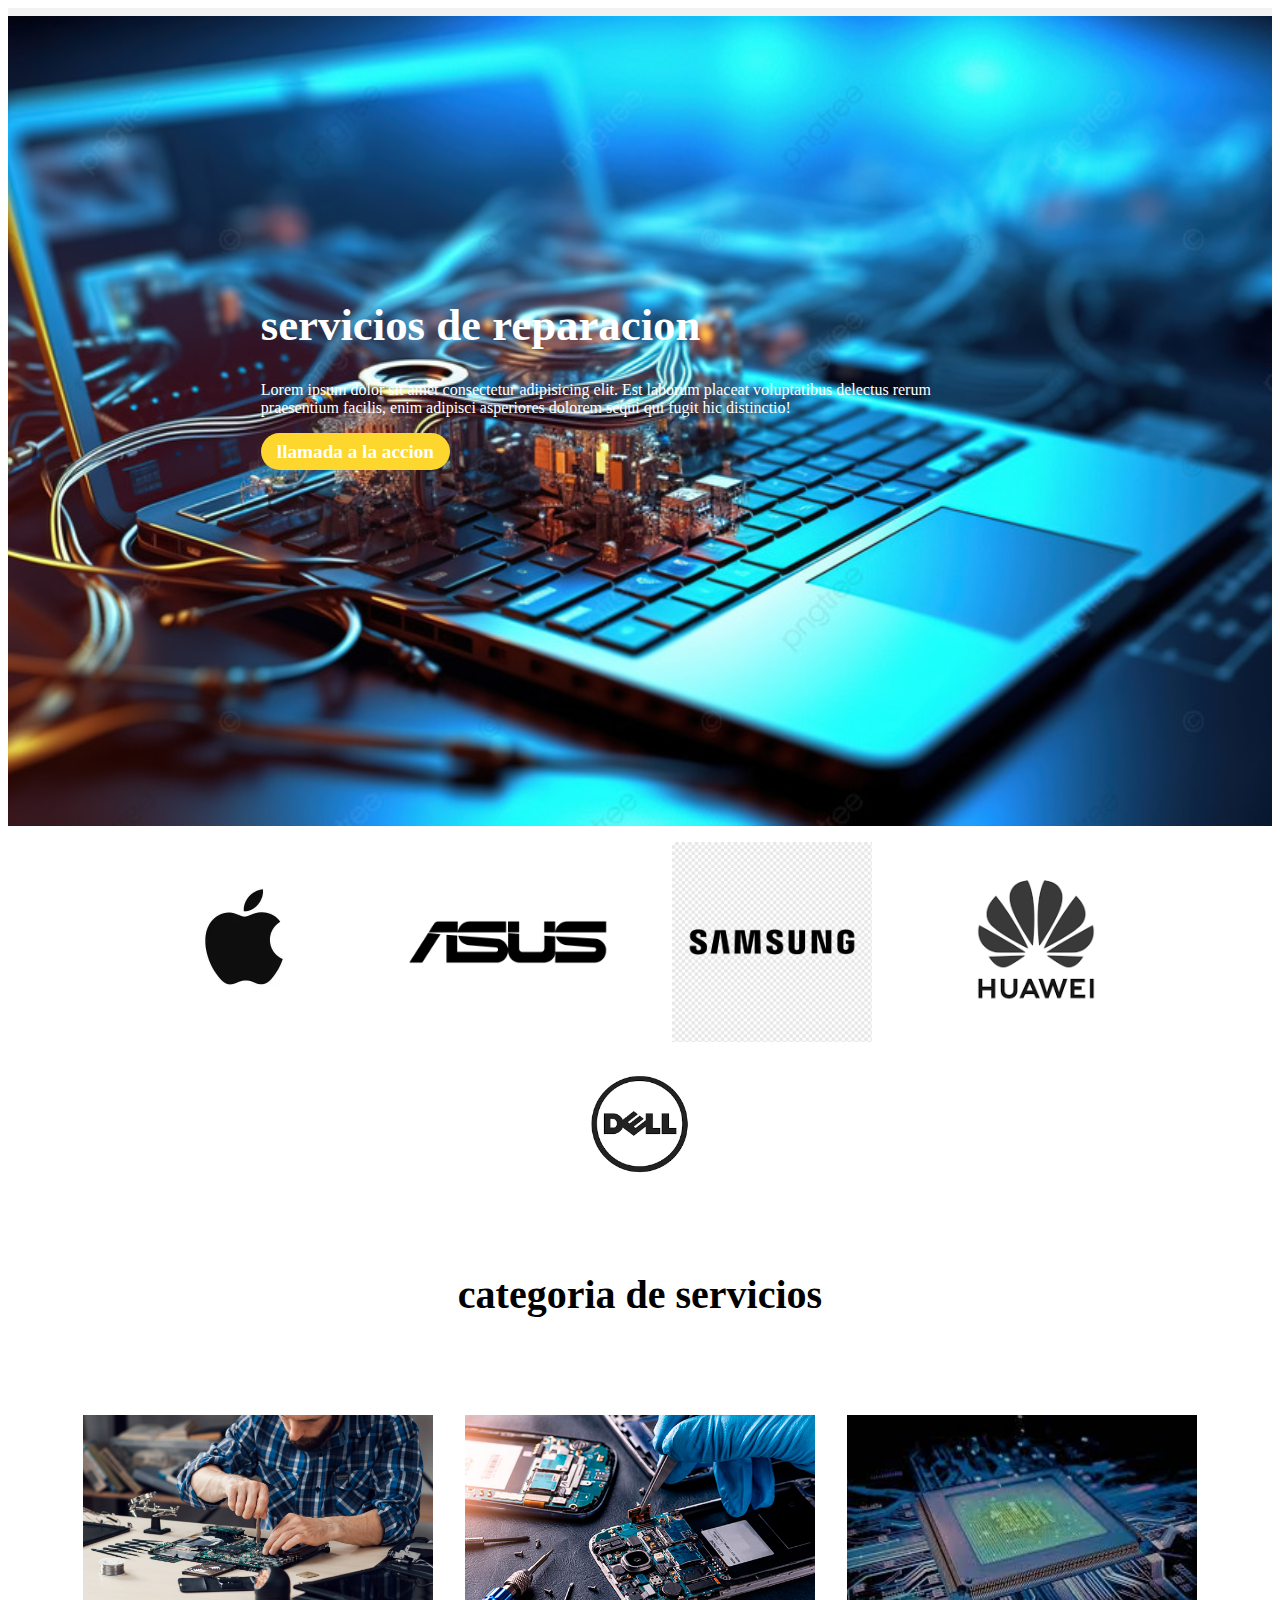
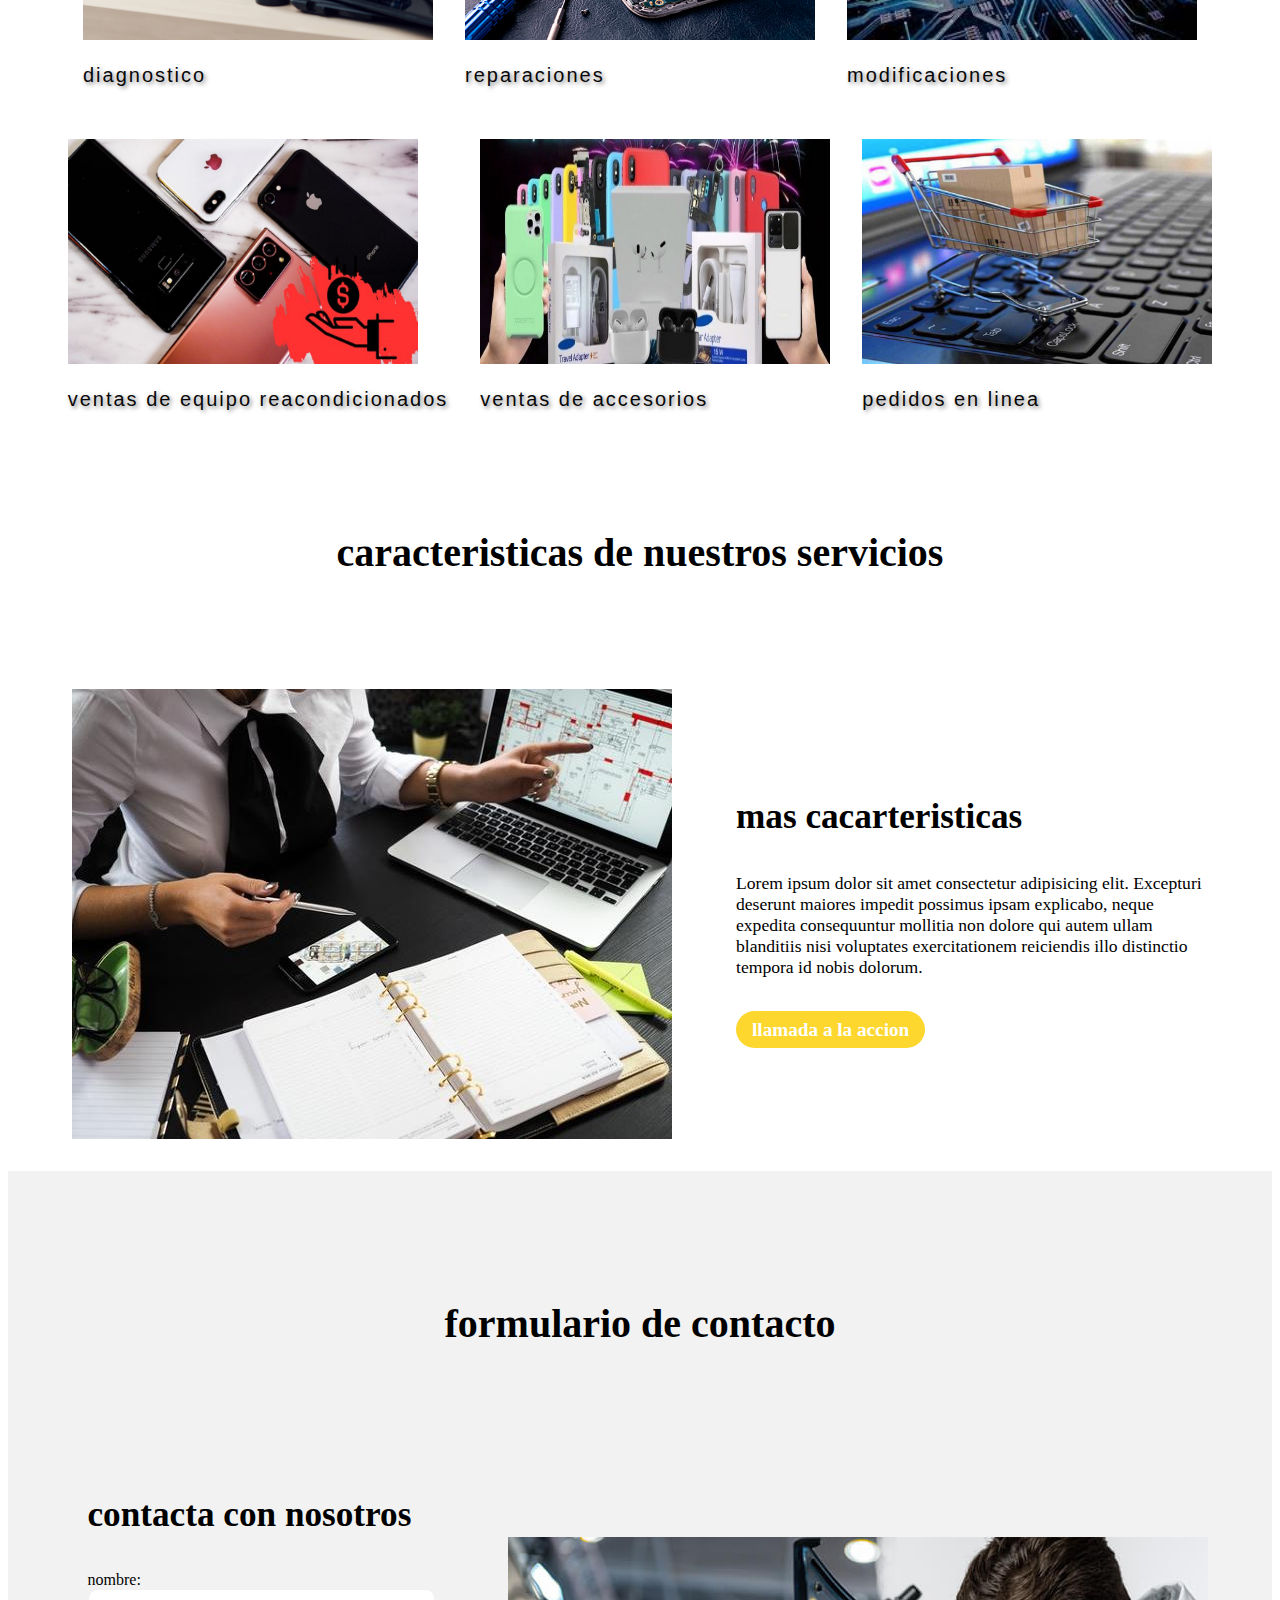
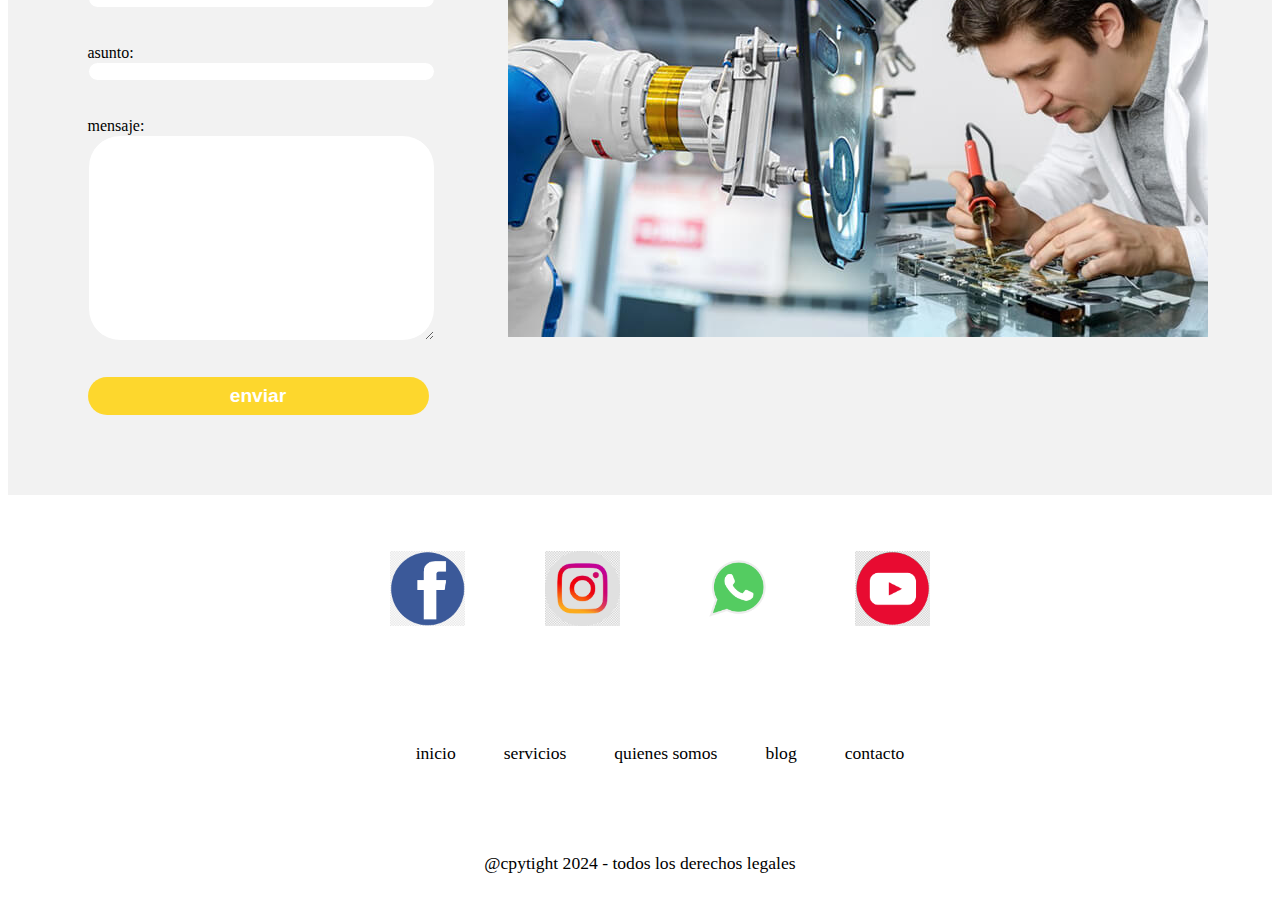
<file: index.html>
<!DOCTYPE html>
<html lang="en">
<head>
    <meta charset="UTF-8">
    <meta name="viewport" content="width=device-width, initial-scale=1.0">
    <title>Document</title>
    <link rel="stylesheet" href="style.css">
</head>
<body>
    <header class="header-landing">
        <div class="wrap-logo">
            <imagen src="./afondo de uinicio.jpg" alt=""
             class="logo-haeader">
        
        </div>
    </header>

    <section class="hero-section">
        <div class="wrap-hero-section">
            <h1>servicios de reparacion</h1>
      </p>Lorem ipsum dolor sit amet consectetur adipisicing elit. 
Est laborum placeat voluptatibus delectus rerum praesentium facilis,
 enim adipisci asperiores dolorem sequi qui fugit hic distinctio!
 <div class="wrap-cta">
    <a href="/" class="cta-a">llamada a la accion</a>
 </div>
       </div>
    </section>
<section class="section logo-section">
    <div class="wrap-logo-section">
        <img src="./aple.webp" alt="" class="logo-brand">
        <img src="./asus.png" alt="" class="logo-brand">
        <img src="./samsung.png" alt="" class="logo-brand">
        <img src="./huawei.png" alt="" class="logo-brand">
        <img src="./dell.png" alt="" class="logo-brand">
        
    </div>
</section>
<section class="servicio-section">
    <div class="wrap-title-section">
        <h2>categoria de servicios</h2>
    </div>
    <div class="wrap-servicios-section">
        <a href="" class="item-servicios-section">
            <img src="./diagnostico.jpg" alt=""> 
            </img>
            <p>diagnostico</p>
        </a>
        <a href="" class="item-servicios-section">
            <img src="./reparaciones.jpg" alt="">
            </img>
            <p>reparaciones</p>
        </a>
        <a href="" class="item-servicios-section">
            <img src="./modificaciones.jpeg" alt="">
            </img>
            <p>modificaciones</p>
        </a>
    
        <a href="" class="item-servicios-section">
            <img src="./reacondicionados.png" alt="">
            </img>
            <p>ventas de equipo reacondicionados</p>
        </a>    
        <a href="" class="item-servicios-section">
            <img src="./acesorios.jpeg" alt="">
            </img>
            <p>ventas de accesorios</p>
        </a>    
        <a href="" class="item-servicios-section">
            <img src="./compras-online.jpg" alt="">
            </img>
            <p>pedidos en linea</p>
        </a>    

    </div>
</section>

<section class="section two-column-section">

    <div class="wrap-title-section">
        <h2>caracteristicas de nuestros servicios</h2>
    </div>

        <div class="wrap-two-column">
            <div class="wrap-img-two-column">
              <img src="./two column.jpg" alt="">
            </div>
            <div class="wrap-img-two-column">
                <div class="wrap-text-column">
                    <h3>mas cacarteristicas</h3>
                    <p>Lorem ipsum dolor sit amet consectetur adipisicing elit. 
                        Excepturi deserunt maiores impedit possimus ipsam explicabo, neque expedita consequuntur 
                        mollitia non dolore qui autem
                         ullam blanditiis nisi voluptates exercitationem reiciendis illo
                          distinctio tempora id nobis dolorum.</p>
                          <div class="wrap-cta">
                            <a href="/" class="cta-a">llamada a la accion</a>
                         </div>
                </div>
                
            </div>

          </div>
</section>

<section class="section
two-column-section">
</section>

<section class ="section
two-column-section form" >

    <div class="wrap-title-section">
        <h2>formulario de contacto</h2>
    </div>

        <div class="wrap-two-column">

            <div class="wrap-img_two-column">

                
                <div class="wrap-text-column">
                    <h3>contacta con nosotros</h3>

                    <form action="procesar formulario.php"
                    method="post" class="form">
                    <label for="nombre">nombre: </label>
                    <input type="text" name="nombre" id="nombre"
                    required="">
                    <br><br>
                    <label for="asunto">asunto: </label>
                    <input type="text" name="asunto" id="asunto"
                    required="">
                    <br><br>
                    <label for="mensaje"> mensaje: </label>
                    <br>
                    <textarea name="mensaje" id="mensaje" rows="4"
                    cols="40" required=""></textarea>
                    <br><br>

                    <input type="submit" value="enviar"
                    class="cta-a">
                </form>

                </div> 
            </div>
           <div class="wrap-img_two-column">
            <img src="./disenador trabajando.jpg" alt="">
           </div>
        </div>
    </section>

<foooter class="footer-section">
    <div class="wrap-menu-footer-section">
        <div class="wrap-social-logos">
            <ul>
                <li>
                    <a href="">
                    <img src="./facebook.png" alt="" class="social-logo">
                </a>
            </li>
                <li>
                    <a href="">
                    <img src="./instagram.png" alt="" class="social-logo">
                </a>
            </li>
                <li>
                    <a href="">
                    <img src="./wasthsapp.png" alt="" class="social-logo">
                </a>
            </li>
                <li>
                    <a href="">
                    <img src="./youtube.png" alt="" class="social-logo">
                </a>
            </li>
            </ul>
        </div>

        <div class="menu-footer-section">
            <div class="wrap-menu-footer-section">
                <ul>
                    <li><a href=""></a>inicio</li>
                    <li><a href=""></a>servicios</li>
                    <li><a href=""></a>quienes somos</li>
                    <li><a href=""></a>blog</li>
                    <li><a href=""></a>contacto</li>
                </ul>
            </div>
        </div>
    </div>
    <div class="menu-footer-section">
        <div class="footer-creds">
            <p>@cpytight 2024 - todos los derechos legales</p>
        </div>
    </div>
</foooter>

</body>
</html>
</file>
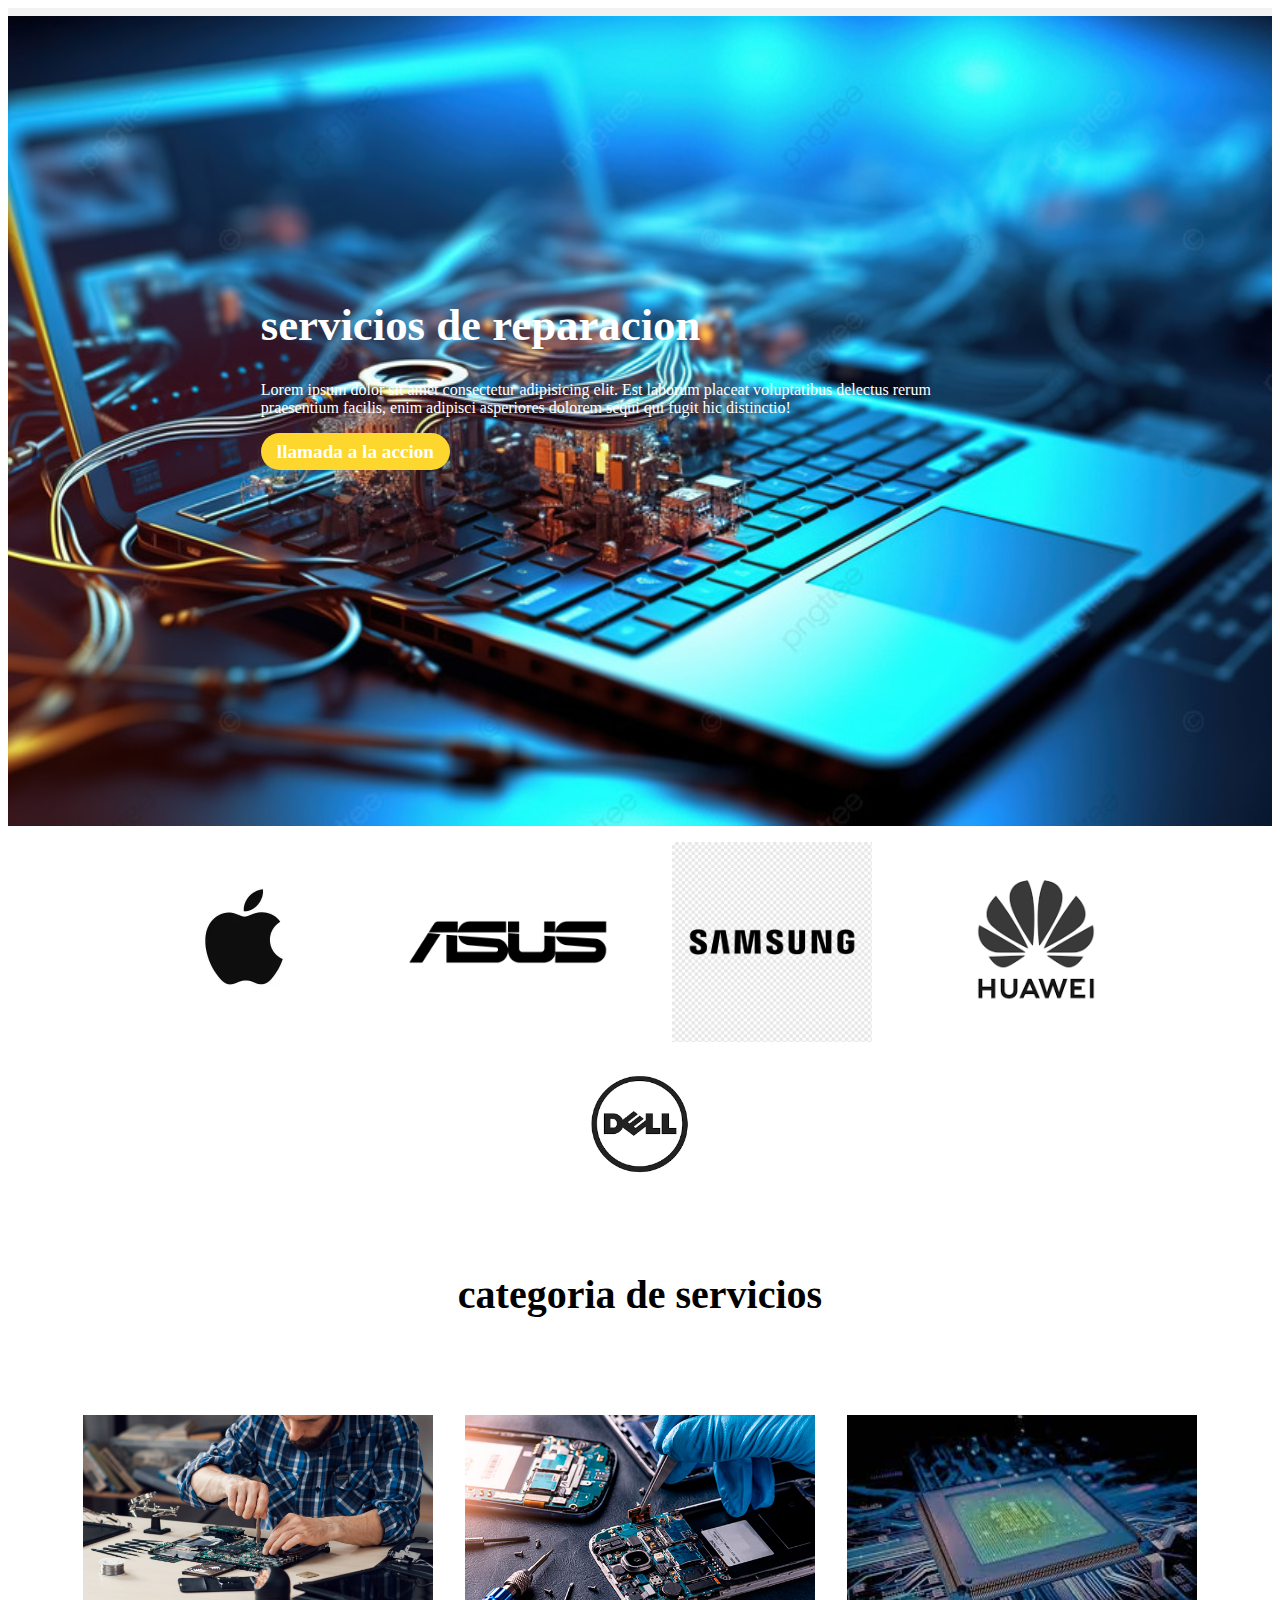
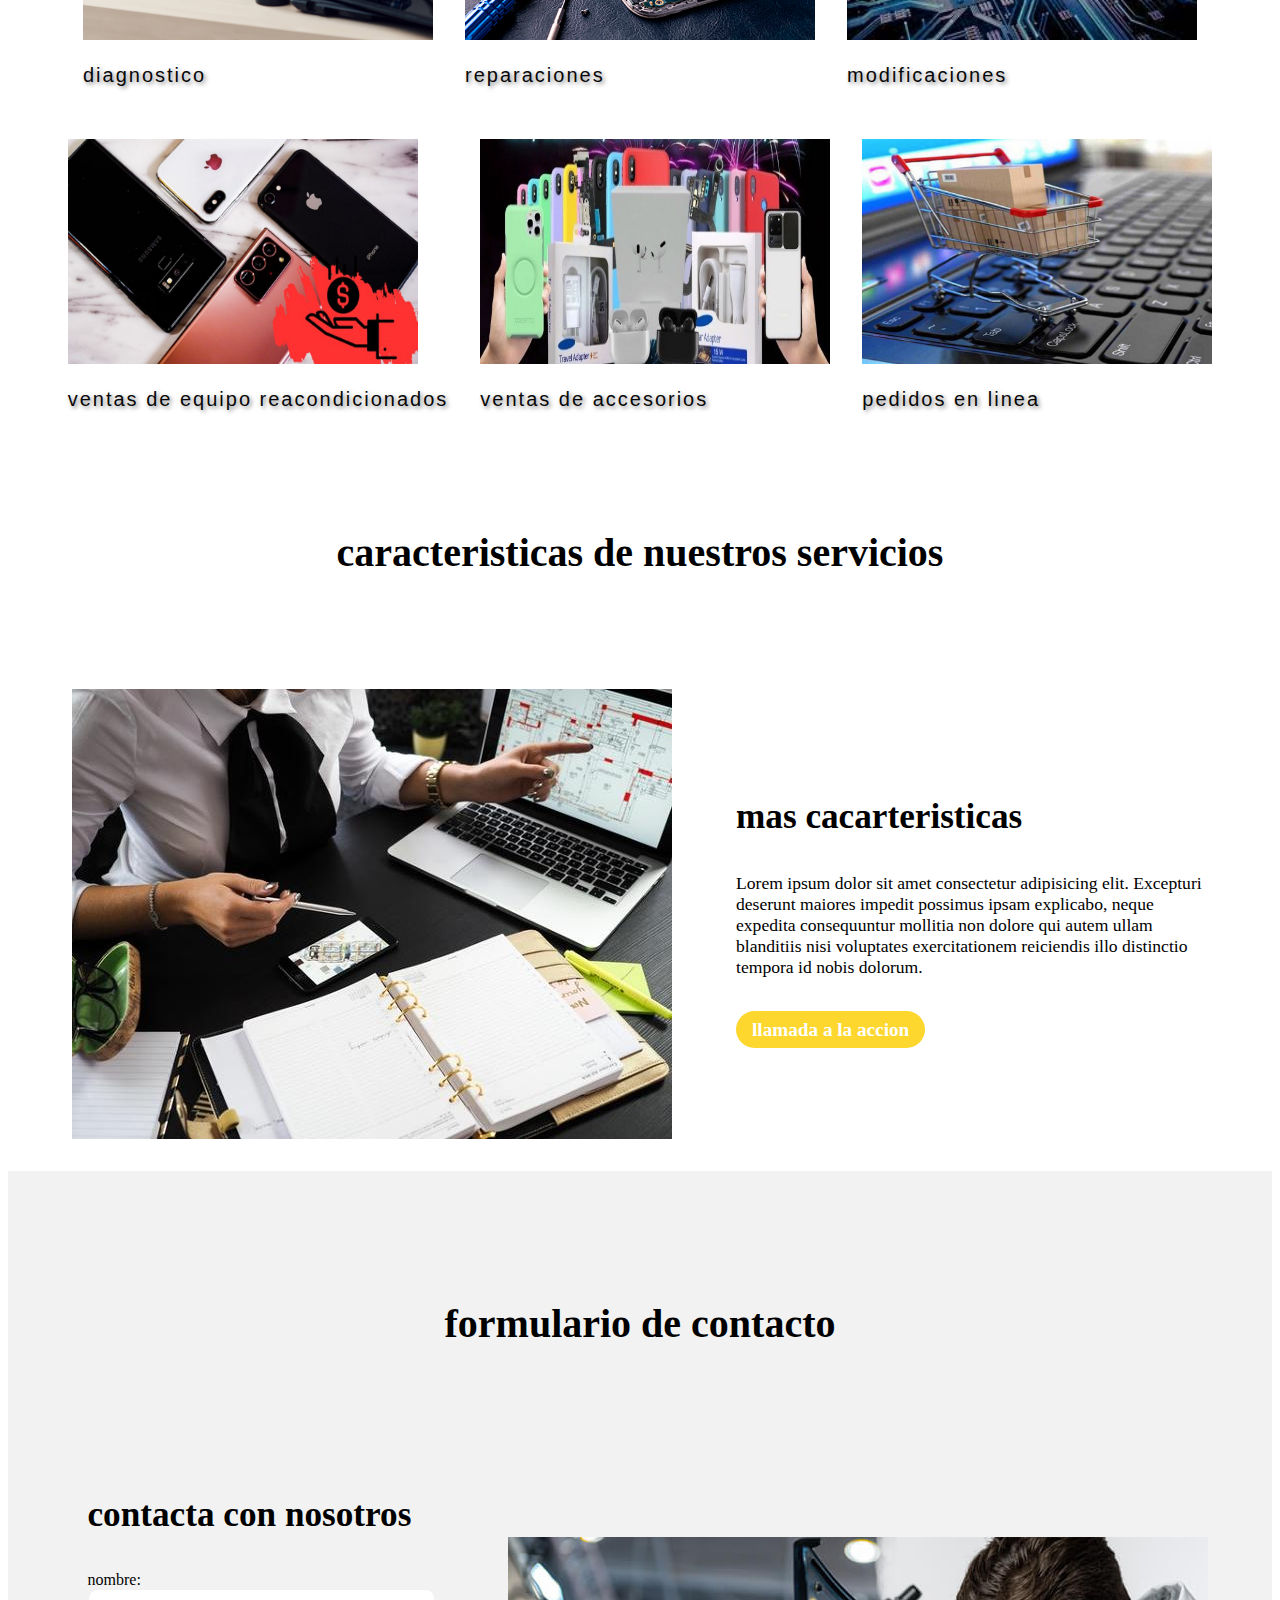
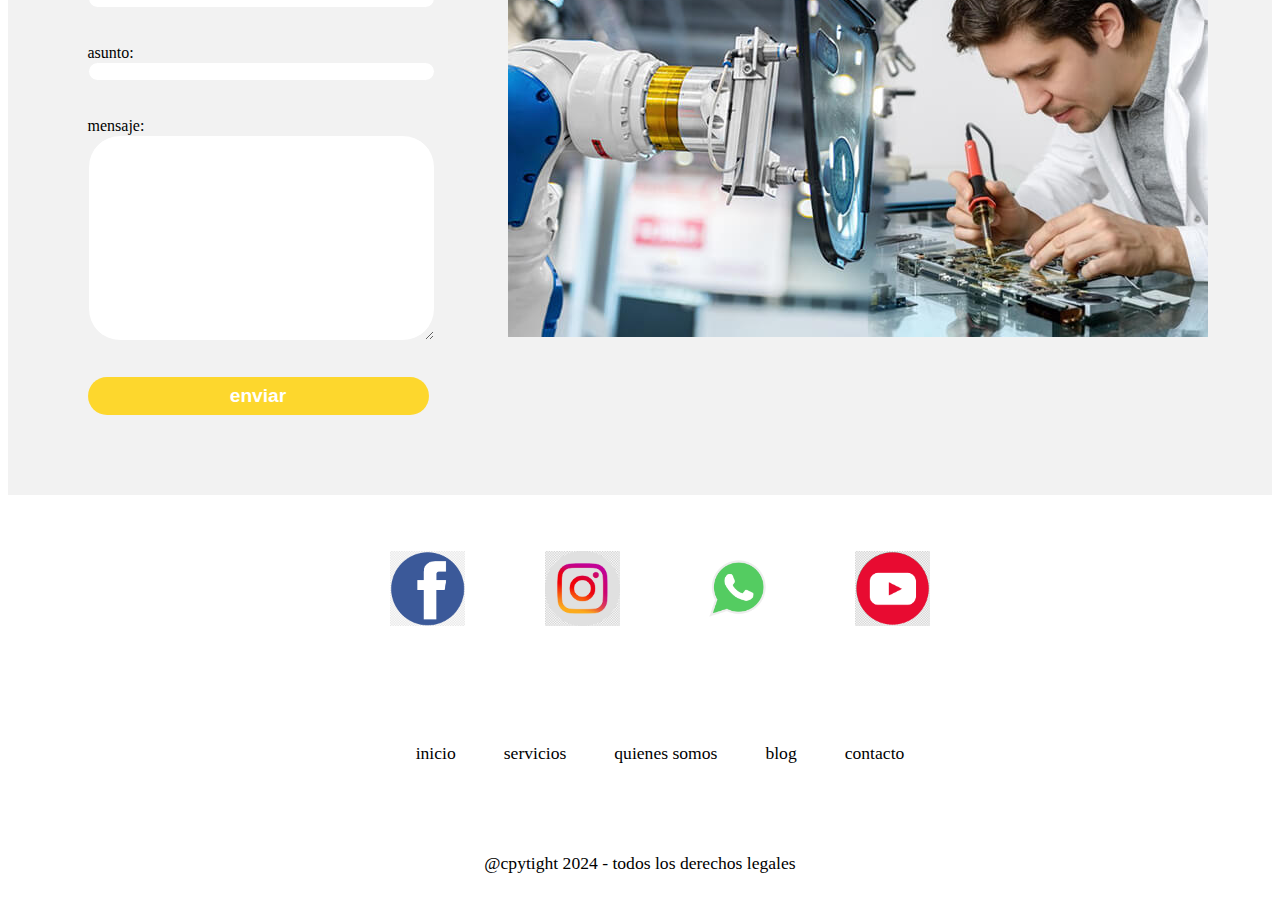
<file: prueba2.html>
<!DOCTYPE html>
<html lang="en">
<head>
    <meta charset="UTF-8">
    <meta name="viewport" content="width=device-width, initial-scale=1.0">
    <title>Document</title>
    <link rel="stylesheet" href="style.css">
</head>
<body>
    <header class="header-landing">
        <div class="wrap-logo">
            <imagen src="./afondo de uinicio.jpg" alt=""
             class="logo-haeader">
        
        </div>
    </header>

    <section class="hero-section">
        <div class="wrap-hero-section">
            <h1>servicios de reparacion</h1>
      </p>Lorem ipsum dolor sit amet consectetur adipisicing elit. 
Est laborum placeat voluptatibus delectus rerum praesentium facilis,
 enim adipisci asperiores dolorem sequi qui fugit hic distinctio!
 <div class="wrap-cta">
    <a href="/" class="cta-a">llamada a la accion</a>
 </div>
       </div>
    </section>
<section class="section logo-section">
    <div class="wrap-logo-section">
        <img src="./aple.webp" alt="" class="logo-brand">
        <img src="./asus.png" alt="" class="logo-brand">
        <img src="./samsung.png" alt="" class="logo-brand">
        <img src="./huawei.png" alt="" class="logo-brand">
        <img src="./dell.png" alt="" class="logo-brand">
        
    </div>
</section>
<section class="servicio-section">
    <div class="wrap-title-section">
        <h2>categoria de servicios</h2>
    </div>
    <div class="wrap-servicios-section">
        <a href="" class="item-servicios-section">
            <img src="./diagnostico.jpg" alt=""> 
            </img>
            <p>diagnostico</p>
        </a>
        <a href="" class="item-servicios-section">
            <img src="./reparaciones.jpg" alt="">
            </img>
            <p>reparaciones</p>
        </a>
        <a href="" class="item-servicios-section">
            <img src="./modificaciones.jpeg" alt="">
            </img>
            <p>modificaciones</p>
        </a>
    
        <a href="" class="item-servicios-section">
            <img src="./reacondicionados.png" alt="">
            </img>
            <p>ventas de equipo reacondicionados</p>
        </a>    
        <a href="" class="item-servicios-section">
            <img src="./acesorios.jpeg" alt="">
            </img>
            <p>ventas de accesorios</p>
        </a>    
        <a href="" class="item-servicios-section">
            <img src="./compras-online.jpg" alt="">
            </img>
            <p>pedidos en linea</p>
        </a>    

    </div>
</section>

<section class="section two-column-section">

    <div class="wrap-title-section">
        <h2>caracteristicas de nuestros servicios</h2>
    </div>

        <div class="wrap-two-column">
            <div class="wrap-img-two-column">
              <img src="./two column.jpg" alt="">
            </div>
            <div class="wrap-img-two-column">
                <div class="wrap-text-column">
                    <h3>mas cacarteristicas</h3>
                    <p>Lorem ipsum dolor sit amet consectetur adipisicing elit. 
                        Excepturi deserunt maiores impedit possimus ipsam explicabo, neque expedita consequuntur 
                        mollitia non dolore qui autem
                         ullam blanditiis nisi voluptates exercitationem reiciendis illo
                          distinctio tempora id nobis dolorum.</p>
                          <div class="wrap-cta">
                            <a href="/" class="cta-a">llamada a la accion</a>
                         </div>
                </div>
                
            </div>

          </div>
</section>

<section class="section
two-column-section">
</section>

<section class ="section
two-column-section form" >

    <div class="wrap-title-section">
        <h2>formulario de contacto</h2>
    </div>

        <div class="wrap-two-column">

            <div class="wrap-img_two-column">

                
                <div class="wrap-text-column">
                    <h3>contacta con nosotros</h3>

                    <form action="procesar formulario.php"
                    method="post" class="form">
                    <label for="nombre">nombre: </label>
                    <input type="text" name="nombre" id="nombre"
                    required="">
                    <br><br>
                    <label for="asunto">asunto: </label>
                    <input type="text" name="asunto" id="asunto"
                    required="">
                    <br><br>
                    <label for="mensaje"> mensaje: </label>
                    <br>
                    <textarea name="mensaje" id="mensaje" rows="4"
                    cols="40" required=""></textarea>
                    <br><br>

                    <input type="submit" value="enviar"
                    class="cta-a">
                </form>

                </div> 
            </div>
           <div class="wrap-img_two-column">
            <img src="./disenador trabajando.jpg" alt="">
           </div>
        </div>
    </section>

<foooter class="footer-section">
    <div class="wrap-menu-footer-section">
        <div class="wrap-social-logos">
            <ul>
                <li>
                    <a href="">
                    <img src="./facebook.png" alt="" class="social-logo">
                </a>
            </li>
                <li>
                    <a href="">
                    <img src="./instagram.png" alt="" class="social-logo">
                </a>
            </li>
                <li>
                    <a href="">
                    <img src="./wasthsapp.png" alt="" class="social-logo">
                </a>
            </li>
                <li>
                    <a href="">
                    <img src="./youtube.png" alt="" class="social-logo">
                </a>
            </li>
            </ul>
        </div>

        <div class="menu-footer-section">
            <div class="wrap-menu-footer-section">
                <ul>
                    <li><a href=""></a>inicio</li>
                    <li><a href=""></a>servicios</li>
                    <li><a href=""></a>quienes somos</li>
                    <li><a href=""></a>blog</li>
                    <li><a href=""></a>contacto</li>
                </ul>
            </div>
        </div>
    </div>
    <div class="menu-footer-section">
        <div class="footer-creds">
            <p>@cpytight 2024 - todos los derechos legales</p>
        </div>
    </div>
</foooter>

</body>
</html>
</file>
<file: style.css>
:root{
    --main-c:#fdd72d;
    --border-r: 2rem;

}
/**estilos generales**/

html*{
    margin: 0;
    padding: 0;
    font-family:'Segoe UI', Tahoma,
     Geneva, Verdana, sans-serif;

}

p{
    font-size: 1.1rem;

}

a{
    text-decoration: none;
}

ul,li{
    list-style: none;
}

.wrap-cta{
    padding: 1.5rem 0;

}

.cta-a{
    color: #fff;
    font-weight: bold;
    font-size:1.2rem;
    background-color: var(--main-c);
    padding: .5rem 1rem;
    border-radius: var(--border-r);

}

h1{
    font-size: 2.8rem;
}
h2{
    font-size: 2.5rem;
}
h3{
    font-size: 2.2rem;
}

/** header **/

.header-landing {
display: flex;
justify-content: center;
background-color: #f2f2f2;
padding: 0.25rem;

}

.logo-header{
max-width: 35px;
height: 100%;
width: 100%;

}

/** hero section**/ 

.hero-section{
    height: 90vh;
    background: url(./afondo\ de\ uinicio.jpg);
    background-position: center;
    background-repeat: no-repeat;
    background-size: cover;
    background-color: rgba(#106, #141,#163, 0.7);
    background-blend-mode: multiply;
    display: felx;
    align-items: center;
}

.wrap-hero-section{
max-width: 700px ;
color: #fff;
padding: 20%;
}

/** logo brank section**/

.secetion{
    margin: 5rem 0;

}

.secetion h2{
    padding: 2rem 0;

}

.wrap-logo-section{
    display: flex;
    flex-flow: row wrap;
    justify-content: center;
    align-items: center;

}
.logo-brand{
    width: 200px;
    padding: 1rem 2rem;
    filter: grayscale(1);

}

/**wrap tittle**/

.wrap-title-section{
    display: flex;
    justify-content: center;
    margin: 3rem 1rem;
}

/**servicios section**/
.servicio-section{
background-color: #fff;
}
.item-servicios-section p{
    font-family: 'arial', cursive;
    font-size: 20px;
    color: #080808;
    text-shadow: 2px 2px 4px rgba(0,0,0,0.5);
    letter-spacing: 2px;

}

.wrap-servicios-section{
    display: flex;
    flex-flow: row wrap;
    justify-content: center;
}
.item-servicios-section{
    padding: 1rem;

}

.item-servicios-section img{
    width: 350px;
    height: 225px;
}
/** two columns section**/

.wrap-two-column{
    display: grid;
    grid-template-columns: 1fr 1fr;
    max-width: 1200px;
    margin: 0 auto;

}

.wrap-img-two-column{
    padding: 2rem;
    display: flex;
    justify-content: center;
    align-items: center;
    flex-flow: column;
}
.wrap-tex-column h3{
    padding:2rem 0;

}
.wrap-tex-column p{
    padding-bottom: 1rem;
}

/**form section**/

section.two-column-section.form{
    background-color: #f2f2f2;
    padding: 3rem 0;

}

.wrap-img_two-column{
    padding: 2rem;
    display: flex;
    justify-content: center;
    align-items: center;
    flex-flow: column;
}
.form input, .form textarea{
    display: flex;
    width: 100%;
    line-height: 1,75rem;
    border: 1.5px solid #f2f2f2;
    border-radius: var(--border-r);

}

.form textarea{
    min-height: 200px;
}

input[type="submit"]{
    border: 0;
    display: inline;
    cursor: pointer;
}

/**footer**/

.footer-section{
    max-width: 1200px;
    margin: 0 auto;
}

.menu-footer-section{
    padding: 1rem 0;

}
.wrap-social-logos ul, 
.wrap-menu-footer-section ul{
display: flex;
justify-content: center;

}

.social-logo{
    max-width: 75px;
    width: 100%;
    padding: 1rem;
}

.wrap-menu-footer-section ul li{
    font-size: 1.1rem;
    padding: 1.5rem;
    
}

.footer-creds{
    display: flex;
    justify-content: center;
}
</file>
